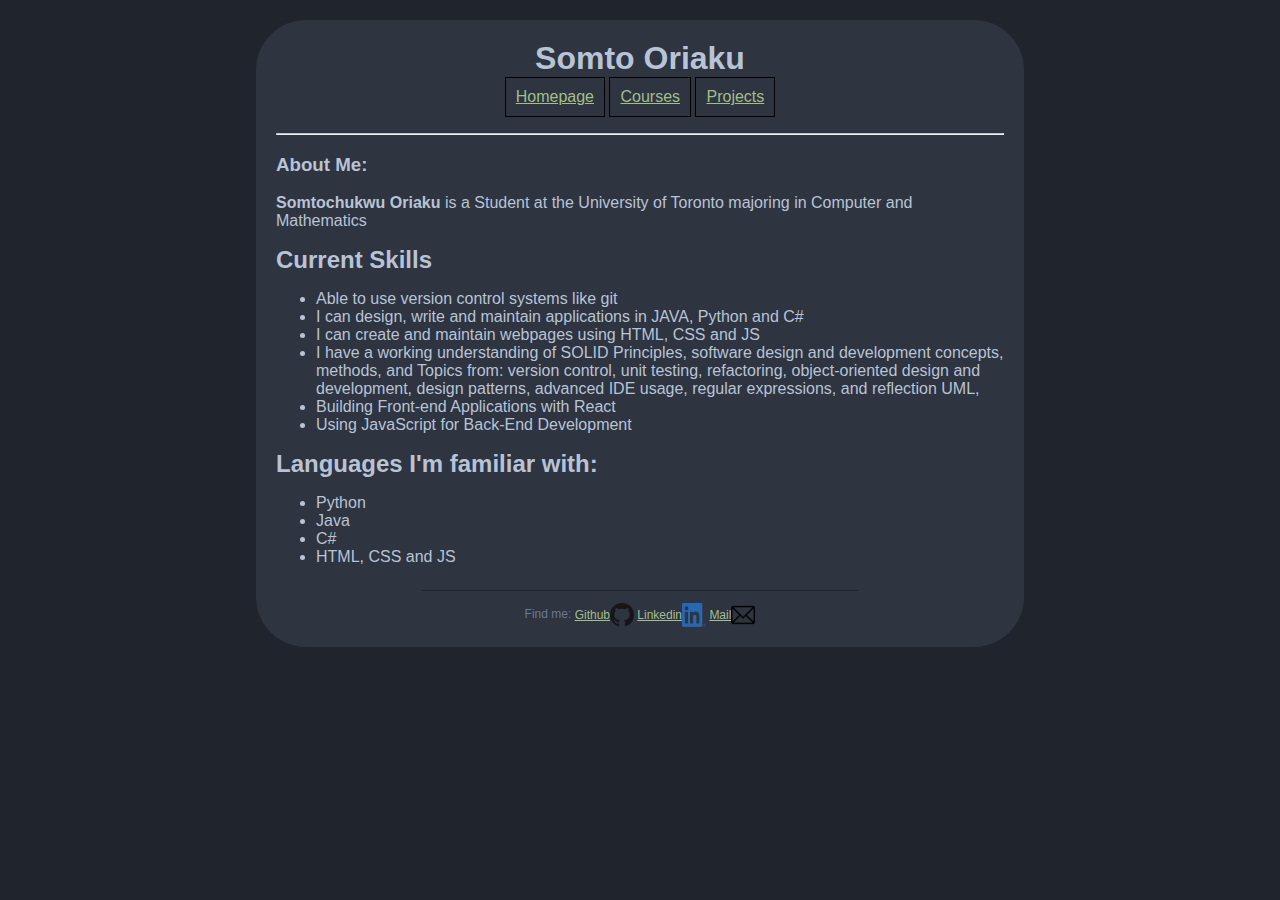
<file: somto/index.html>
<!DOCTYPE html>
<html lang="en-us">

<head>
    <title>
        Somto's main page
    </title>

    <!-- Setup Meta Data -->
    <meta charset="utf-8">
    <meta name="description" content="Educational portfolio for somto oriaku ">
    <meta name="author" content="Somtochukwu Oriaku">
    <meta name="keywords" content="Somto,Oriaku,Somtochukwu">

    <!-- Include stylesheets -->
    <link rel="stylesheet" type="text/css" href="css/global.css">
    <link rel="stylesheet" type="text/css" href="css/courses.css">
    <link rel="stylesheet" type="text/css" href="css/projects.css">
</head>

<body>

    <!-- Include the universal header -->
    <header class="global_header">
        <h1 id="main_header">
            Somto Oriaku
        </h1>
        <nav id="main_navigation">
            <ul>
              <li><a href="index.html">Homepage</a></li>
              <li><a href="courses.html">Courses</a></li>
              <li><a href="projects.html">Projects</a></li>
            </ul>
        </nav>
        <hr id="header_separation">
    </header>
	<h3 id="About Me">
		About Me:
	</h3>
	<p><strong>Somtochukwu Oriaku</strong> is a Student at the University of Toronto majoring in Computer and Mathematics
	</p>
      

    <main>
		<h2 class="page_header">Current Skills</h2>
        <ul>
            <li>Able to use version control systems like git</li>
            <li>I can design, write and maintain applications in JAVA, Python and C#</li>
            <li>I can create and maintain webpages using HTML, CSS and JS</li>
            <li>I have a working understanding of SOLID Principles, software design and development concepts, methods, and  Topics from: version control, unit testing, refactoring, object-oriented design and development, design patterns, advanced IDE usage, regular expressions, and reflection UML, </li>
            <LI>Building Front-end Applications with React</LI>
            <li>Using JavaScript for Back-End Development</li>
        </ul>
        <h2 class="page_header">Languages I'm familiar with:</h2>		
        
        <ul>
            <li> Python </li>
            <li> Java </li>
            <li> C# </li>
            <li> HTML, CSS and JS </li>
        </ul>
    </main>

    <!-- Include the universal footer --->
    <footer id="global_footer">
      <hr id="footer_separation">
      <ul>
        <li>Find me: </li>
        <li><a href="https://github.com/somtooriaku">Github<img src="images/github_logo.png" class="networking_image"></img></a></li>
        <li><a href="https://www.linkedin.com/in/somtochukwu-oriaku-698224231/">Linkedin<img src="images/linkedin_logo.png" class="networking_image"></img></a></li>
		<li><a href="mailto:somto.oriaku@mail.utoronto.ca">Mail<img src="images/email_logo.png" class="networking_image"></img></a></li>
      </ul>
    </footer>

</body>

</html>
</file>
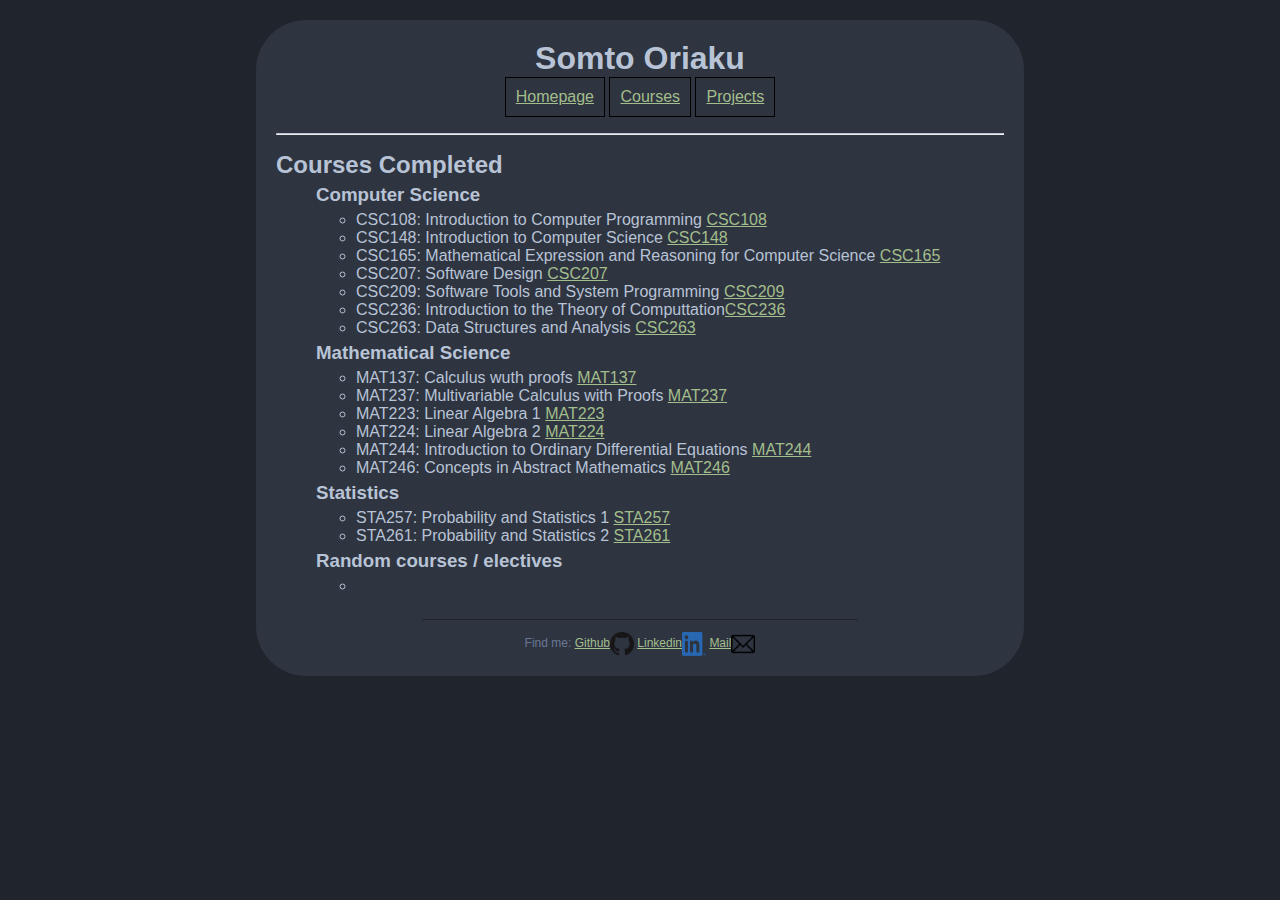
<file: somto/courses.html>
<!DOCTYPE html>
<html lang="en-us">

<head>
    <title>
        Somto's Courses
    </title>

    <!-- Setup Meta Data -->
    <meta charset="utf-8">
    <meta name="description" content="Courses I have taken.">
    <meta name="author" content="Nathan Gurrin-Smith">
    <meta name="keywords" content="Somto,Oriaku,Somtochukwu">

    <!-- Include stylesheets -->
    <link rel="stylesheet" type="text/css" href="css/global.css">
    <link rel="stylesheet" type="text/css" href="css/courses.css">
    <link rel="stylesheet" type="text/css" href="css/projects.css">

</head>

<body>

    <!-- Include the universal header -->
    <header class="global_header">
        <h1 id="main_header">
            Somto Oriaku
        </h1>
        <nav id="main_navigation">
            <ul>
              <li><a href="index.html">Homepage</a></li>
              <li><a href="courses.html">Courses</a></li>
              <li><a href="projects.html">Projects</a></li>
            </ul>
        </nav>
        <hr id="header_separation">
    </header>

    <main>
        <h2 class="page_header">Courses Completed</h2>
        <ul class="sub_list">
            <li class="subject_list">
                <h3 class="subject_header">Computer Science</h3>
                <ul>
                    <li>CSC108: Introduction to Computer Programming <a href="https://artsci.calendar.utoronto.ca/course/csc108h1" target="_blank">CSC108</a> </li>
                    <li>CSC148: Introduction to Computer Science <a href="https://artsci.calendar.utoronto.ca/course/csc148h1" target="_blank">CSC148</a> </li>
                    <li>CSC165: Mathematical Expression and Reasoning for Computer Science <a href="https://artsci.calendar.utoronto.ca/course/csc165h1" target="_blank">CSC165</a> </li>
                    <li>CSC207: Software Design <a href="https://artsci.calendar.utoronto.ca/course/csc207h1" target="_blank">CSC207</a> </li>
                    <li>CSC209: Software Tools and System Programming <a href="https://artsci.calendar.utoronto.ca/course/csc209h1" target="_blank">CSC209</a> </li>
                    <li>CSC236: Introduction to the Theory of Computtation<a href="https://artsci.calendar.utoronto.ca/course/csc236h1" target="_blank">CSC236</a> </li>
                    <li>CSC263: Data Structures and Analysis <a href="https://artsci.calendar.utoronto.ca/course/csc263h1" target="_blank">CSC263</a> </li>
                </ul>
                
                <h3 class="subject_header">Mathematical Science</h3>
                <ul>
                    <li>MAT137: Calculus wuth proofs <a href="https://artsci.calendar.utoronto.ca/course/mat137y1" target="_blank">MAT137</a></li>
                    <li>MAT237: Multivariable Calculus with Proofs <a href="https://artsci.calendar.utoronto.ca/course/mat237y1" target="_blank">MAT237</a></li>
                    <li>MAT223: Linear Algebra 1 <a href="https://artsci.calendar.utoronto.ca/course/mat223h1" target="_blank">MAT223</a></li>
                    <li>MAT224: Linear Algebra 2 <a href="https://artsci.calendar.utoronto.ca/course/mat224h1" target="_blank">MAT224</a></li>
                    <li>MAT244: Introduction to Ordinary Differential Equations <a href="https://artsci.calendar.utoronto.ca/course/mat244h1" target="_blank">MAT244</a></li>
                    <li>MAT246: Concepts in Abstract Mathematics <a href="https://artsci.calendar.utoronto.ca/course/mat246h1" target="_blank">MAT246</a></li>
                </ul>
                
                <h3 class="subject_header">Statistics</h3>
                <ul>
                    <li>STA257: Probability and Statistics 1 <a href="https://artsci.calendar.utoronto.ca/course/sta257h1" target="_blank">STA257</a></li>
                    <li>STA261: Probability and Statistics 2 <a href="https://artsci.calendar.utoronto.ca/course/sta261h1" target="_blank">STA261</a></li>
                </ul>
                <h3 class="subject_header">Random courses / electives</h3>
                <ul>
                    <li></li>
                </ul>
                
            </li>
            
        
        </ul>
        
		<!--
        <h2 class="page_header">Projects</h2>
        <ul class="sub_list">
            
					<li class="subject_list">
						<h3>MATLAB</h3>
						<ul id="matlab_certificates_content">
							<li><a href="https://matlabacademy.mathworks.com/progress/share/certificate.html?id=bc0f322a-19a8-43fe-aa34-8ddb7fc31b1b">MATLAB Onramp</a></li>
							<li><a href="https://matlabacademy.mathworks.com/progress/share/certificate.html?id=99f2189a-7235-4ed5-b5db-83092addf34d">Machine Learning Onramp</a></li>
						</ul>
					</li>
					<li class="subject_list">
						<h3>Splunk</h3>
	        	<ul id="splunk_certificates_content">
	            <li><a href="https://www.splunk.com/en_us/training/free-courses/splunk-fundamentals-1.html">Splunk 7.x Fundamentals Part 1</a></li>
							<li><a href="https://www.splunk.com/en_us/training/courses/user-behaviour-analytics.html">Splunk User Behaviour Analytics</a></li>
	        	</ul>
					</li>
					<li class="subject_list">
						<h3>Other</h3>
						<ul id="other_certificates_content">
							<li><a href="https://www.linkedin.com/learning/html-essential-training-4/what-is-html?u=76812730">HTML Essential Training</a></li>
	            <li><a href="https://www.linkedin.com/learning/introduction-to-css/welcome?u=76812730">Introduction to CSS</a></li>
						</ul>
					</li>
				</ul>
            -->
    </main>

    <!-- Include the universal footer -->
    <footer id="global_footer">
      <hr id="footer_separation">
      <ul>
        <li>Find me: </li>
        <li><a href="https://github.com/somtooriaku">Github<img src="images/github_logo.png" class="networking_image"></img></a></li>
        <li><a href="https://www.linkedin.com/in/somtochukwu-oriaku-698224231/">Linkedin<img src="images/linkedin_logo.png" class="networking_image"></img></a></li>
		<li><a href="mailto:somto.oriaku@mail.utoronto.ca">Mail<img src="images/email_logo.png" class="networking_image"></img></a></li>
      </ul>
    </footer>

</body>

</html>
</file>
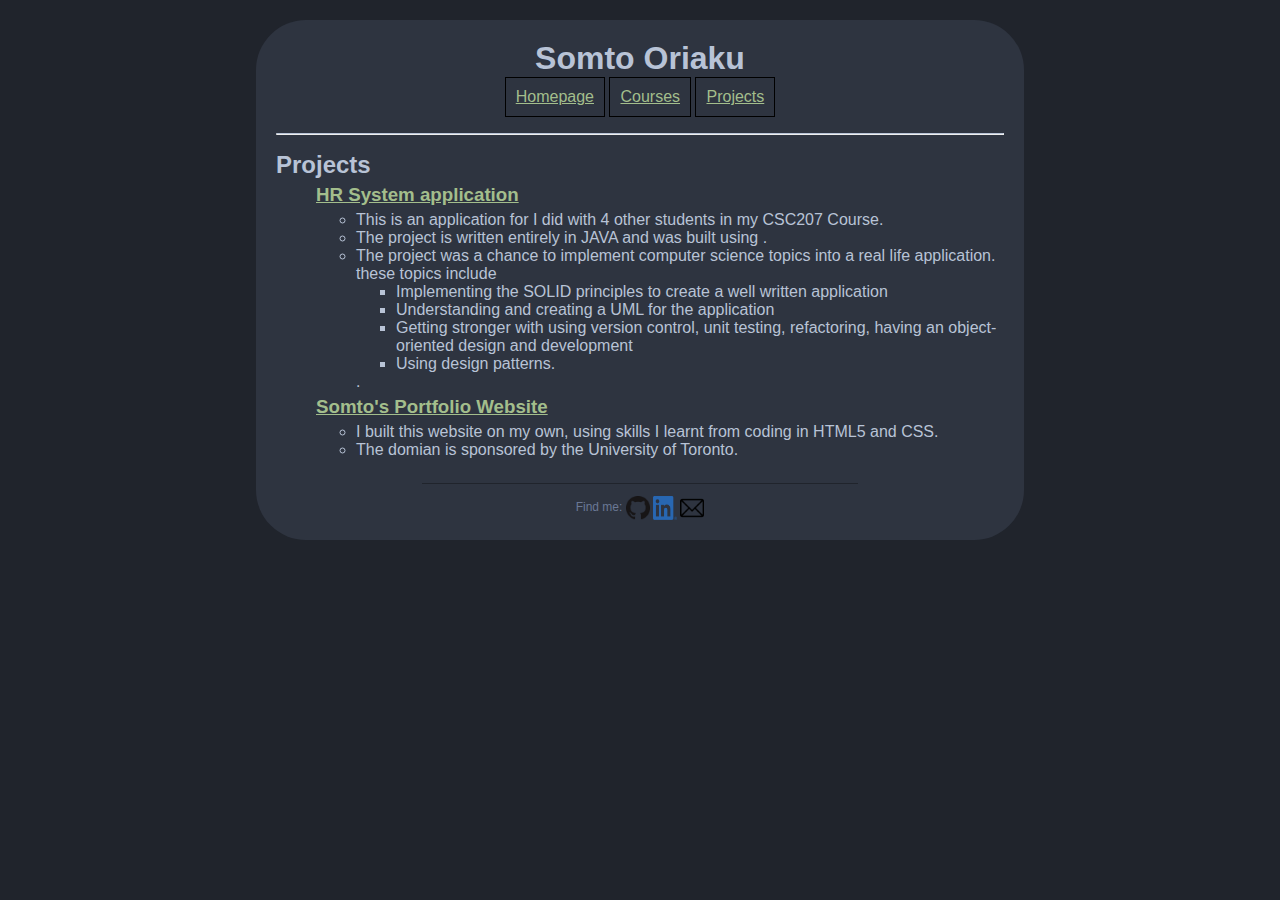
<file: somto/projects.html>
<!DOCTYPE html>
<html lang="en-us">

<head>
    <title>
        Somto's Projects
    </title>

    <!-- Setup Meta Data -->
    <meta charset="utf-8">
    <meta name="description" content="Courses I have taken.">
    <meta name="author" content="Somtochukwu Oriaku">
    <meta name="keywords" content="Somto,Oriaku,Somtochukwu">

    <!-- Include stylesheets -->
    <link rel="stylesheet" type="text/css" href="css/global.css">
    <link rel="stylesheet" type="text/css" href="css/courses.css">
    <link rel="stylesheet" type="text/css" href="css/projects.css">

</head>

<body>

    <!-- Include the universal header -->
    <header class="global_header">
        <h1 id="main_header">
            Somto Oriaku
        </h1>
        <nav id="main_navigation">
            <ul>
              <li><a href="index.html">Homepage</a></li>
              <li><a href="courses.html">Courses</a></li>
              <li><a href="projects.html">Projects</a></li>
            </ul>
        </nav>
        <hr id="header_separation">
    </header>

    <main>
		<h2 class="page_header">Projects</h2>
        <ul class="sub_list">
            <li class ="subject_list">
                <h3 class="subject_header"><a href="https://github.com/CSC207-UofT/course-project-group-065-1" target="_blank" >HR System application</a></h3>
                <ul>
                    <li> This is an application for I did with 4 other students in my CSC207 Course.</li>
                    <li>The project is written entirely in JAVA and was built using .</li>
                    <li>The project was a chance to implement computer science topics into a real life application. these topics include 
                        <ul>
                            <li> Implementing the SOLID principles to create a well written application</li>
                            <li> Understanding and creating a UML for the application </li>
                            <li> Getting stronger with using version control, unit testing, refactoring, having an object-oriented design and development </li>
                            <li> Using design patterns.</li>
                        </ul>.</li>
                </ul>
            </li>
            <li class ="subject_list">
                <h3 class="subject_header"><a href="https://github.com/somtooriaku/somto/tree/main/somto" target="_blank" >Somto's Portfolio Website</a></h3>
                
                <ul>
                    <li> I built this website on my own, using skills I learnt from coding in HTML5 and CSS.</li>
                    <li>The domian is sponsored by the University of Toronto.</li>
                </ul>
            </li>
            <!--
					<li class="subject_list">
						<h3>MATLAB</h3>
						<ul id="matlab_certificates_content">
							<li><a href="https://matlabacademy.mathworks.com/progress/share/certificate.html?id=bc0f322a-19a8-43fe-aa34-8ddb7fc31b1b">MATLAB Onramp</a></li>
							<li><a href="https://matlabacademy.mathworks.com/progress/share/certificate.html?id=99f2189a-7235-4ed5-b5db-83092addf34d">Machine Learning Onramp</a></li>
						</ul>
					</li>
					<li class="subject_list">
						<h3>Splunk</h3>
	        	<ul id="splunk_certificates_content">
	            <li><a href="https://www.splunk.com/en_us/training/free-courses/splunk-fundamentals-1.html">Splunk 7.x Fundamentals Part 1</a></li>
							<li><a href="https://www.splunk.com/en_us/training/courses/user-behaviour-analytics.html">Splunk User Behaviour Analytics</a></li>
	        	</ul>
					</li>
					<li class="subject_list">
						<h3>Other</h3>
						<ul id="other_certificates_content">
							<li><a href="https://www.linkedin.com/learning/html-essential-training-4/what-is-html?u=76812730">HTML Essential Training</a></li>
	            <li><a href="https://www.linkedin.com/learning/introduction-to-css/welcome?u=76812730">Introduction to CSS</a></li>
						</ul>
					</li>
				</ul>
            -->
    </main>

    <!-- Include the universal footer -->
    <footer id="global_footer">
      <hr id="footer_separation">
      <ul>
        <li>Find me: </li>
        <li><a href="https://github.com/somtooriaku"><img src="images/github_logo.png" class="networking_image"></img></a></li>
        <li><a href="https://www.linkedin.com/in/somtochukwu-oriaku-698224231/"><img src="images/linkedin_logo.png" class="networking_image"></img></a></li>
		<li><a href="mailto:somto.oriaku@mail.utoronto.ca"><img src="images/email_logo.png" class="networking_image"></img></a></li>
      </ul>
    </footer>

</body>

</html>
</file>
<file: somto/css/global.css>
/* Format the header */
#main_header, #main_navigation ul {
  text-align: center;
  margin: 0;
  padding: 0;
}

/* Header separation bar */
#header_separation {
  display: block;
  border-top: 1px solid HSL(218, 27%, 78%);
  margin: 1em 0;
  padding: 0;
}

/* Make the navigation list horizontal and boxed */
#main_navigation ul li {
  display: inline-block;
  list-style-type: none;
  border: 1px solid black;
  margin: 0;
  padding: 0;
}

/* Makes the whole link boxes clickable */
#main_navigation a {
  display: inline-block;
  margin: 0 auto;
  padding:10px 10px;
}


/* Format the Footer */
#global_footer {
  text-align: center;
  font-size: 12px;
  color: #6A7895;
}

#global_footer ul {
  margin: 0;
  padding: 0;
}

#global_footer ul li {
  display: inline;
  list-style-type: none;
}

/* Make sure the networking icon images are the right size and alignment */
.networking_image {
	vertical-align: middle;
  height: 24px;
  width: 24px;
}

/* Footer separation bar */
#footer_separation {
  display: block;
  border: 0;
  background-color: HSL(220, 16%, 15%);
  height: 1px;
  margin: 2em 20% 1em 20%;
  padding: 0;
}


/* Styling for Every Page */
body {
  margin: 20px 20%;
  padding: 20px;
  background-color: #2e3440;
  color: HSL(218, 27%, 78%);
  font-family: "Noto Sans", sans-serif;
  border-radius: 50px;
}

html {
  background-color: HSL(220, 16%, 15%);
}

a {
  color: #a3be8c;
}
</file>
<file: somto/css/courses.css>
/* Reduce margins around the main headings */
.page_header {
  margin: 10px 0 0 0;
  padding: 0;
}


/* Remove bullets from the subject list */
.subject_list {
  list-style-type: none;
}

/* Reduce margins around the subject list */
.subject_header {
  margin: 5px 0;
}


/* Reduce margins around the courses taken */
.sub_list {
  margin: 0;
}
</file>
<file: somto/css/projects.css>
/* Reduce margins around the main headings */
.page_header {
    margin: 10px 0 0 0;
    padding: 0;
  }
  
  
  /* Remove bullets from the subject list */
  .subject_list {
    list-style-type: none;
  }
  
  /* Reduce margins around the subject list */
  .subject_header {
    margin: 5px 0;
  }
  
  
  /* Reduce margins around the courses taken */
  .sub_list {
    margin: 0;
  }
</file>
